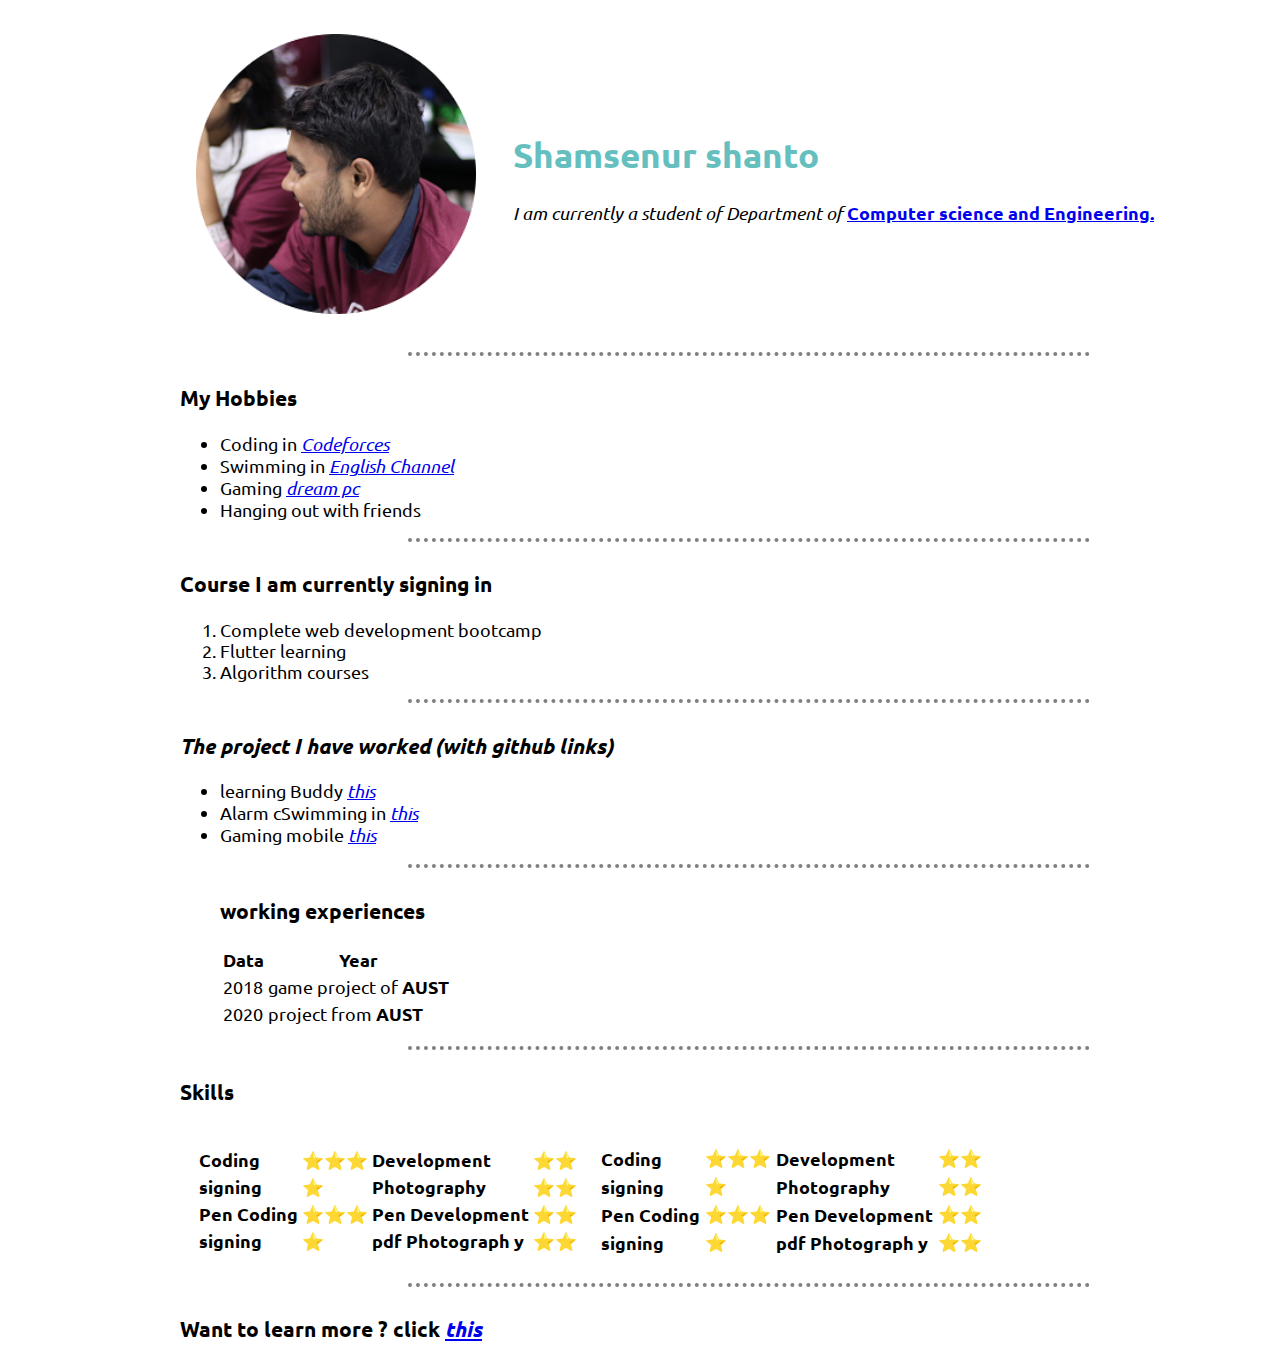
<file: index.html>
<!DOCTYPE html>
<html lang="en" dir="ltr">

<head>
  <meta charset="utf-8">
  <title>Shams show</title>
  <link href="https://fonts.googleapis.com/css2?family=Ubuntu:ital@1&display=swap" rel="stylesheet">

  <link rel="stylesheet" href="css/style.css">
  <link rel="icon" href="images/favicon.ico">
</head>

<body>
  <div class="all">
  
  <table cellspacing="20">
    <tr>
      <td><img class="img"src="images/sns.png" alt="Shamsenur shanto profile picture."></td>
      <td>
        <h1><strong>Shamsenur shanto</strong></h1>
        <p> <em>I am currently a student of Department of </em> <strong> <a href="myklassroom.com">Computer science and Engineering.</a> </strong> </p>
      </td>
    </tr>
  </table>


  <hr>
  <h3>My Hobbies </h3>
  <ul>
    <li>Coding in <a href="https://codeeforces.com/"> <em>Codeforces</em> </a> </li>
    <li>Swimming in <a href="https://en.wiekipedia.org/wiki/English_Channel"> <em>English Channel</em> </a> </li>
    <li>Gaming <a href="https://www.pubge.com/en-us/"> <em>dream pc </em> </a> </li>
    <li>Hanging out with friends</li>
  </ul>
  <hr>
  <h3>Course I am currently signing in </h3>
  <ol>
    <li>Complete web development bootcamp </li>
    <li>Flutter learning </li>
    <li> Algorithm courses </li>

  </ol>
  <hr>
  <h3> <em> <strong>The project I have worked (with github links)</strong> </em> </h3>
  <ul>
    <li>learning Buddy <a href="https://github.com/shamsenurshanto/coffe"> <em>this</em> </a> </li>
    <li>Alarm cSwimming in <a href="https://en.wiekipedia.org/wiki/English_Channel"> <em> this</em> </a> </li>
    <li>Gaming mobile <a href="https://www.pubge.com/en-us/"> <em>this </em> </a> </li>

  </ul>
  <hr>
  <ul>
    <h3> <strong>working experiences </strong> </h3>
    <table>
      <thead>
        <tr>
          <th>Data</th>
          <th>Year</th>
        </tr>
      </thead>
      <tr>
        <td>2018</td>
        <td>game project of <strong>AUST</strong> </td>
      </tr>
      <tr>
        <td>2020</td>
        <td>project from <strong>AUST</strong> </td>
      </tr>
    </table>

  </ul>
  <hr>
  <h3> Skills </h3>
  <table cellspacing="15">
    <tr>
      <td>
        <table>
          <tr>
            <td> <strong>Coding </strong> </td>
            <td>⭐⭐⭐ </td>
            <td> <strong>Development </strong> </td>
            <td>⭐⭐ </td>

          </tr>
          <tr>
            <td> <strong>signing</strong> </td>
            <td>⭐ </td>
            <td> <strong>Photography </strong> </td>
            <td>⭐⭐ </td>
          </tr>
          <tr>
            <td> <strong>Pen Coding </strong> </td>
            <td>⭐⭐⭐ </td>
            <td> <strong>Pen Development </strong> </td>
            <td>⭐⭐ </td>
          </tr>
          <tr>
            <td> <strong> signing </strong> </td>
            <td>⭐ </td>
            <td> <strong>pdf Photograph y </strong> </td>
            <td>⭐⭐ </td>
          </tr>
        </table>
      </td>

      <td>
        <table cellspacing="3">
          <tr>
            <td> <strong>Coding </strong> </td>
            <td>⭐⭐⭐ </td>
            <td> <strong>Development </strong> </td>
            <td>⭐⭐ </td>

          </tr>
          <tr>
            <td> <strong>signing</strong> </td>
            <td>⭐ </td>
            <td> <strong>Photography </strong> </td>
            <td>⭐⭐ </td>
          </tr>
          <tr>
            <td> <strong>Pen Coding </strong> </td>
            <td>⭐⭐⭐ </td>
            <td> <strong>Pen Development </strong> </td>
            <td>⭐⭐ </td>
          </tr>
          <tr>
            <td> <strong> signing </strong> </td>
            <td>⭐ </td>
            <td> <strong>pdf Photograph y </strong> </td>
            <td>⭐⭐ </td>
          </tr>
        </table>
      </td>
    </tr>
  </table>
 

  <hr>
  <h3>Want to learn more ? click <a href="https://shamsenurshanto.github.io/shamsnew/."> <em>this</em> </a> </h3>

    
</div>
</body>

</html>
</file>
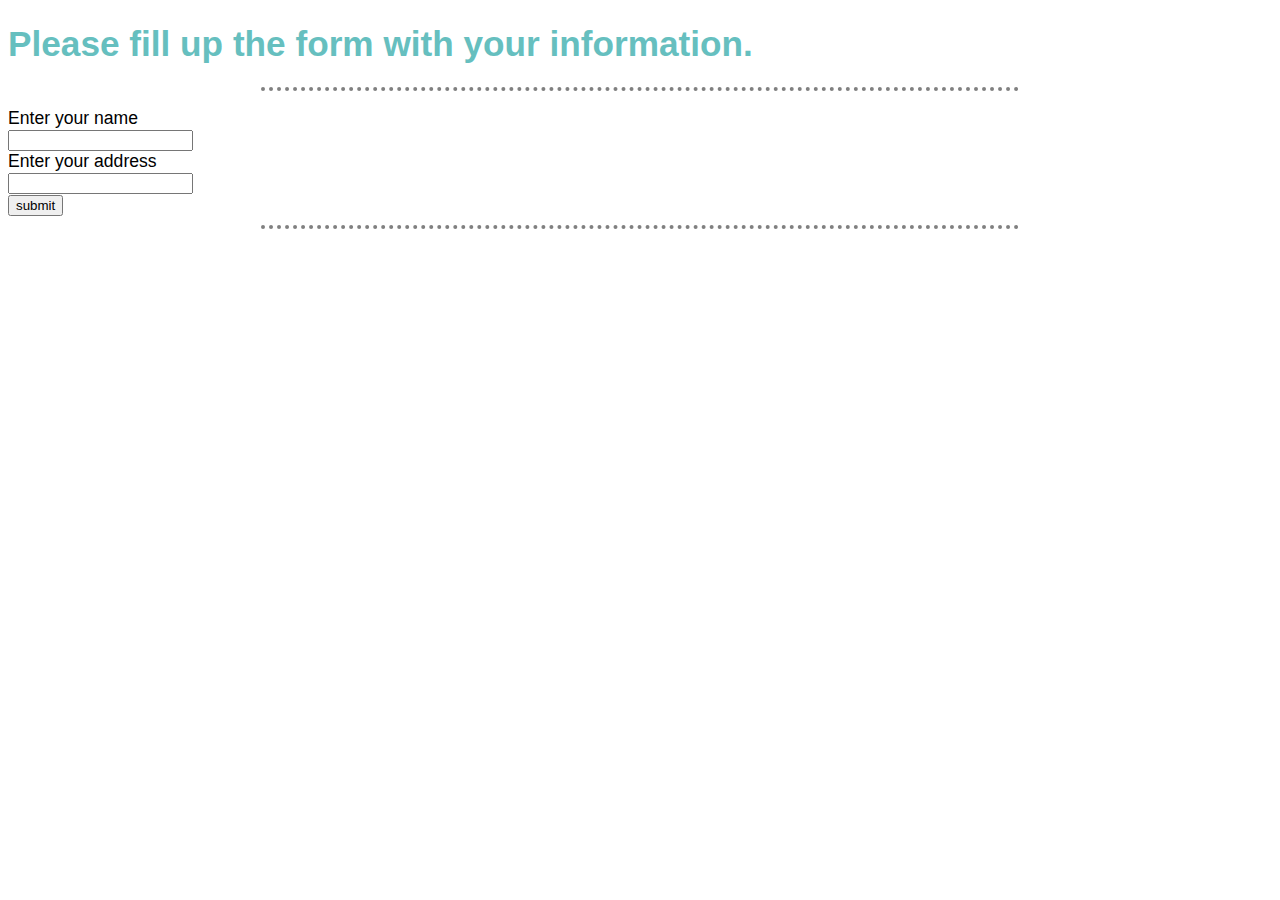
<file: my page.html>
<!DOCTYPE html>
<html lang="en" dir="ltr">

<head>
  <meta charset="utf-8">
  <title> My page </title>
    <link rel="stylesheet" href="css/style.css">
</head>

<body>
  <h1> Please fill up the form with your information. </h1>
  <hr>
  <form>
    <label for="fname ">Enter your name</label><br>
    <input type="text" name="" value=""><br>
    <label for="fadd">Enter your address</label><br>
    <input type="text" name="" value="">
    <br>
    <input type="submit" name="" value="submit">
    <hr>
  </form>
</body>

</html>
</file>
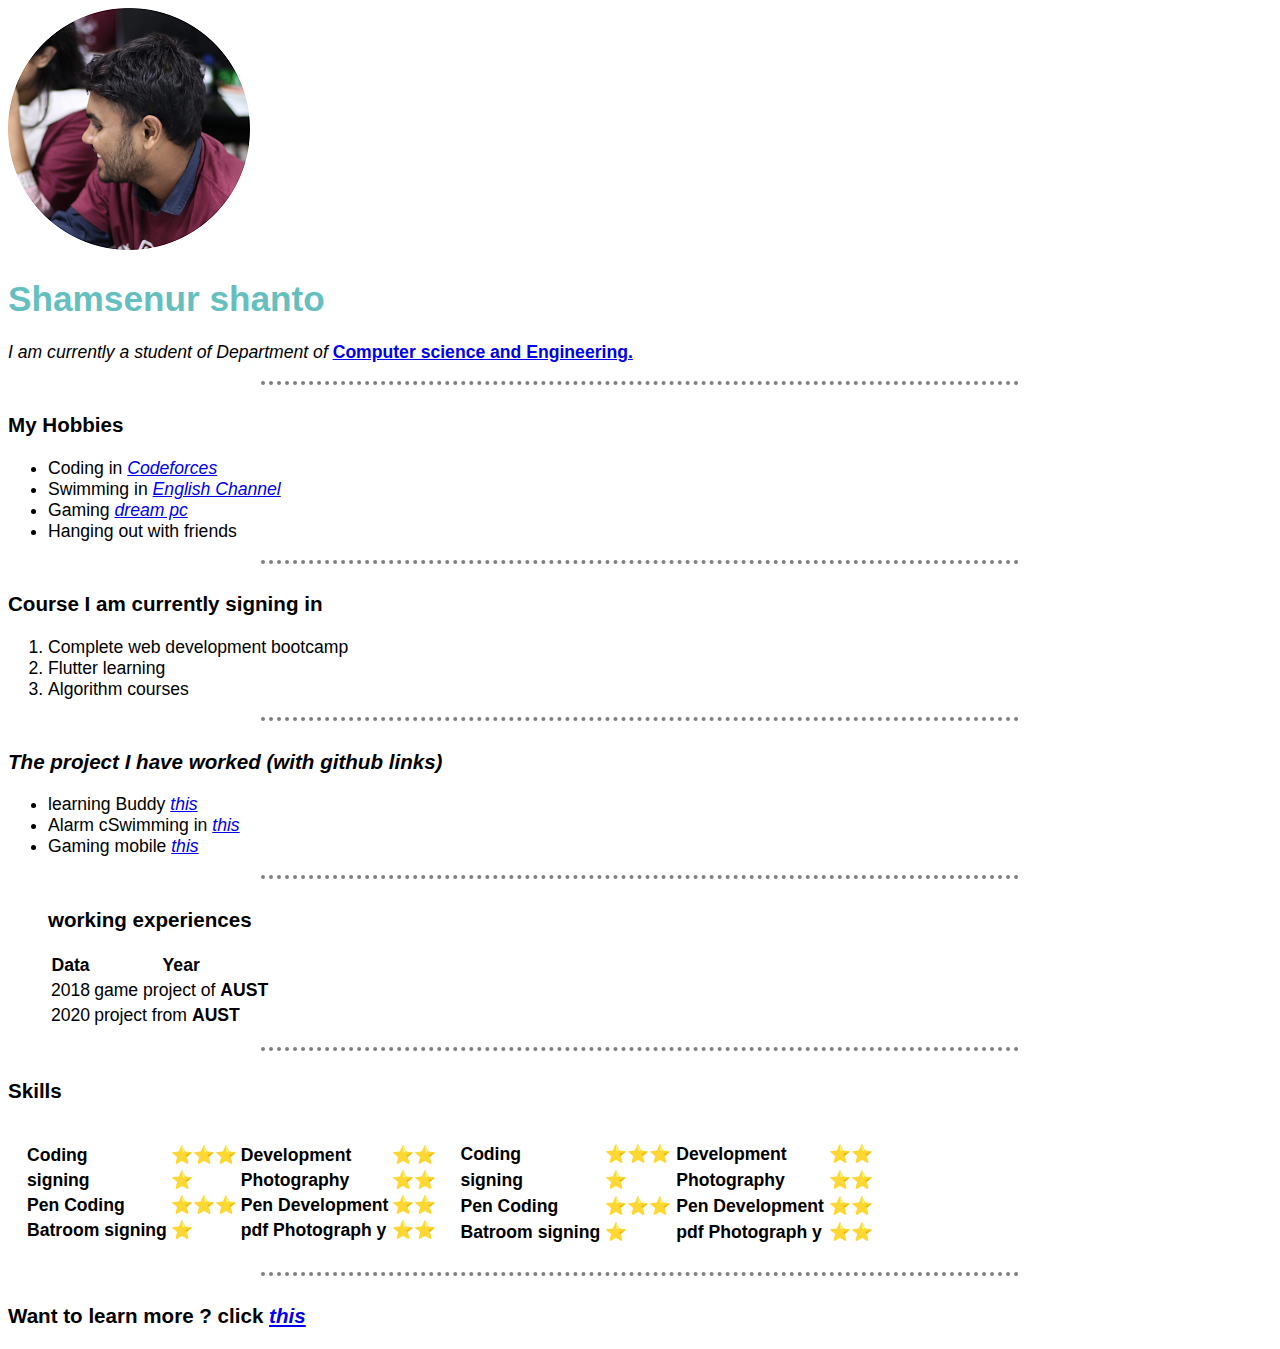
<file: test.html>
<!DOCTYPE html>
<html lang="en" dir="ltr">

<head>
  <meta charset="utf-8">
  <title>Shams show</title>
  <link rel="stylesheet" href="css/style.css">
</head>

<body>
  <div class="first">


 
 <img src="images/sns.png" alt="Shamsenur shanto profile picture.">
        <h1><strong>Shamsenur shanto</strong></h1>
        <p> <em>I am currently a student of Department of </em> <strong> <a href="myklassroom.com">Computer science and Engineering.</a> </strong> </p>
      


  <hr>
   <div class="thrd">

  <h3>My Hobbies </h3>
  <div class="second">

  <ul>
    <li>Coding in <a href="https://codeeforces.com/"> <em>Codeforces</em> </a> </li>
    <li>Swimming in <a href="https://en.wiekipedia.org/wiki/English_Channel"> <em>English Channel</em> </a> </li>
    <li>Gaming <a href="https://www.pubge.com/en-us/"> <em>dream pc </em> </a> </li>
    <li>Hanging out with friends</li>
  </ul>
</div>
  <hr>
  <h3>Course I am currently signing in </h3>
  <ol>
    <li>Complete web development bootcamp </li>
    <li>Flutter learning </li>
    <li> Algorithm courses </li>

  </ol>

</div>
  <hr>
  <h3> <em> <strong>The project I have worked (with github links)</strong> </em> </h3>
  <ul>
    <li>learning Buddy <a href="https://github.com/shamsenurshanto/coffe"> <em>this</em> </a> </li>
    <li>Alarm cSwimming in <a href="https://en.wiekipedia.org/wiki/English_Channel"> <em> this</em> </a> </li>
    <li>Gaming mobile <a href="https://www.pubge.com/en-us/"> <em>this </em> </a> </li>

  </ul>

</div>
  <hr>
  <ul>
    <h3> <strong>working experiences </strong> </h3>
    <table>
      <thead>
        <tr>
          <th>Data</th>
          <th>Year</th>
        </tr>
      </thead>
      <tr>
        <td>2018</td>
        <td>game project of <strong>AUST</strong> </td>
      </tr>
      <tr>
        <td>2020</td>
        <td>project from <strong>AUST</strong> </td>
      </tr>
    </table>

  </ul>
  <hr>
  <h3> Skills </h3>
  <table cellspacing="15">
    <tr>
      <td>
        <table>
          <tr>
            <td> <strong>Coding </strong> </td>
            <td>⭐⭐⭐ </td>
            <td> <strong>Development </strong> </td>
            <td>⭐⭐ </td>

          </tr>
          <tr>
            <td> <strong>signing</strong> </td>
            <td>⭐ </td>
            <td> <strong>Photography </strong> </td>
            <td>⭐⭐ </td>
          </tr>
          <tr>
            <td> <strong>Pen Coding </strong> </td>
            <td>⭐⭐⭐ </td>
            <td> <strong>Pen Development </strong> </td>
            <td>⭐⭐ </td>
          </tr>
          <tr>
            <td> <strong>Batroom signing </strong> </td>
            <td>⭐ </td>
            <td> <strong>pdf Photograph y </strong> </td>
            <td>⭐⭐ </td>
          </tr>
        </table>
      </td>

      <td>
        <table cellspacing="3">
          <tr>
            <td> <strong>Coding </strong> </td>
            <td>⭐⭐⭐ </td>
            <td> <strong>Development </strong> </td>
            <td>⭐⭐ </td>

          </tr>
          <tr>
            <td> <strong>signing</strong> </td>
            <td>⭐ </td>
            <td> <strong>Photography </strong> </td>
            <td>⭐⭐ </td>
          </tr>
          <tr>
            <td> <strong>Pen Coding </strong> </td>
            <td>⭐⭐⭐ </td>
            <td> <strong>Pen Development </strong> </td>
            <td>⭐⭐ </td>
          </tr>
          <tr>
            <td> <strong>Batroom signing </strong> </td>
            <td>⭐ </td>
            <td> <strong>pdf Photograph y </strong> </td>
            <td>⭐⭐ </td>
          </tr>
        </table>
      </td>
    </tr>
  </table>
 

  <hr>
  <h3>Want to learn more ? click <a href="https://shamsenurshanto.github.io/shasmnew/"> <em>this</em> </a> </h3>
</body>

</html>
</file>
<file: css/style.css>
body {
  background-color: white;
  font-family: 'Ubuntu', sans-serif;
   font-size: 1.1rem;
   
}

  h1{
    color: #66bfbf;
  }
hr {
  height: 0px;
  border-style: dotted none none;
  border-width: 4px;
  border-color: grey;
  width: 60%;
  padding: 4px 0px ;
 
 
}
.img{
  width: 280px;
  padding: 5px;
  position: relative;
  right: 10px;
}
.all{
  position: relative;
  width: 90%;
  left: 172px;
  
}
</file>
